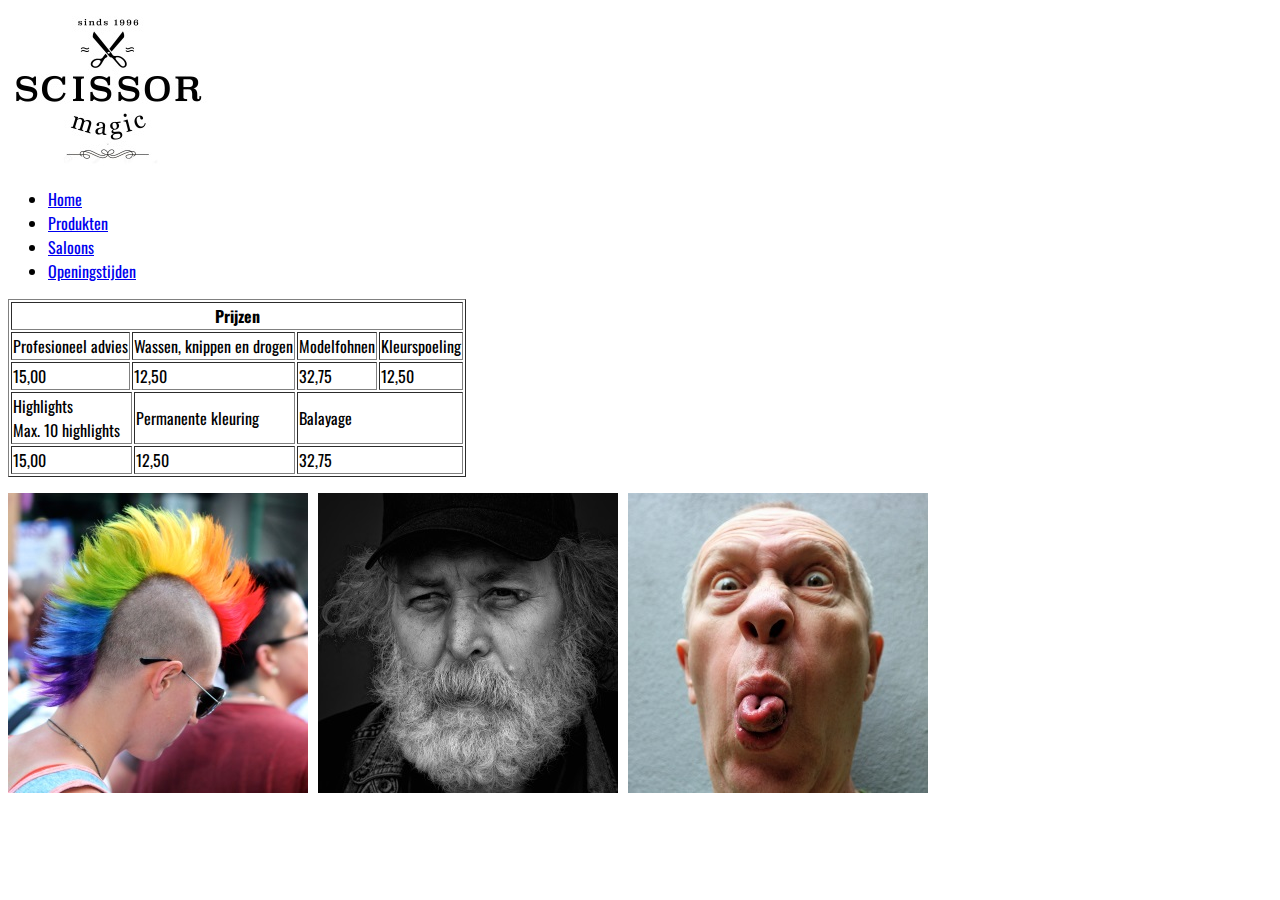
<file: index.html>
<!DOCTYPE html>
<html>
<head>
    <link href="https://fonts.googleapis.com/css?family=Oswald:300,700" rel="stylesheet">
    <link href="style.css" rel="stylesheet">
    <title>Scissor Magic</title>
</head>
<body>
<header>
    <img src="img/scissor-magic-logo.jpg" alt="Scissor Magic">
</header>
<nav>
    <ul>
        <li>
            <a href="index.html">Home</a>
        </li>
        <li>
            <a href="productenraw.html">Produkten</a>
        </li>
        <li>
            <a href="saloonsraw.html">Saloons</a>
        </li>
        <li>
            <a href="openingstijdenraw.html">Openingstijden</a>
        </li>
    </ul>
</nav>
<table border="1">
    <tr>
        <td colspan="7" style="text-align: center"><b>Prijzen</b></td>
    </tr>
    <tr>
        <td colspan="2">Profesioneel advies</td>
        <td colspan="3">Wassen, knippen en drogen</td>
        <td colspan="1">Modelfohnen</td>
        <td colspan="1">Kleurspoeling</td>
    </tr>
    <tr>
        <td colspan="2">15,00</td>
        <td colspan="3">12,50</td>
        <td colspan="1">32,75</td>
        <td colspan="1">12,50</td>
    </tr>
    <tr>
        <td colspan="3">Highlights<br>
            Max. 10 highlights
        </td>
        <td colspan="2">Permanente kleuring</td>
        <td colspan="2">Balayage</td>
    </tr>
    <tr>
        <td colspan="3">15,00</td>
        <td colspan="2">12,50</td>
        <td colspan="2">32,75</td>
    </tr>
</table>
<p></p>
<div id="contactcontainer">
    <div id="img1">
        <a href="catalogusraw.html">
            <img src="img/NYC_Dyke_March_2013_11.jpg" alt="rainbow punk">
        </a>
    </div>
    <div id="img2">
        <img src="img/man-person-black-and-white-people-hair-street-871244-pxhere.com.jpg" alt="old man">
    </div>
    <div id="img3">
        <img src="img/bald-man.jpg" alt="bald man">
    </div>
</div>
</body>
</html>
</file>
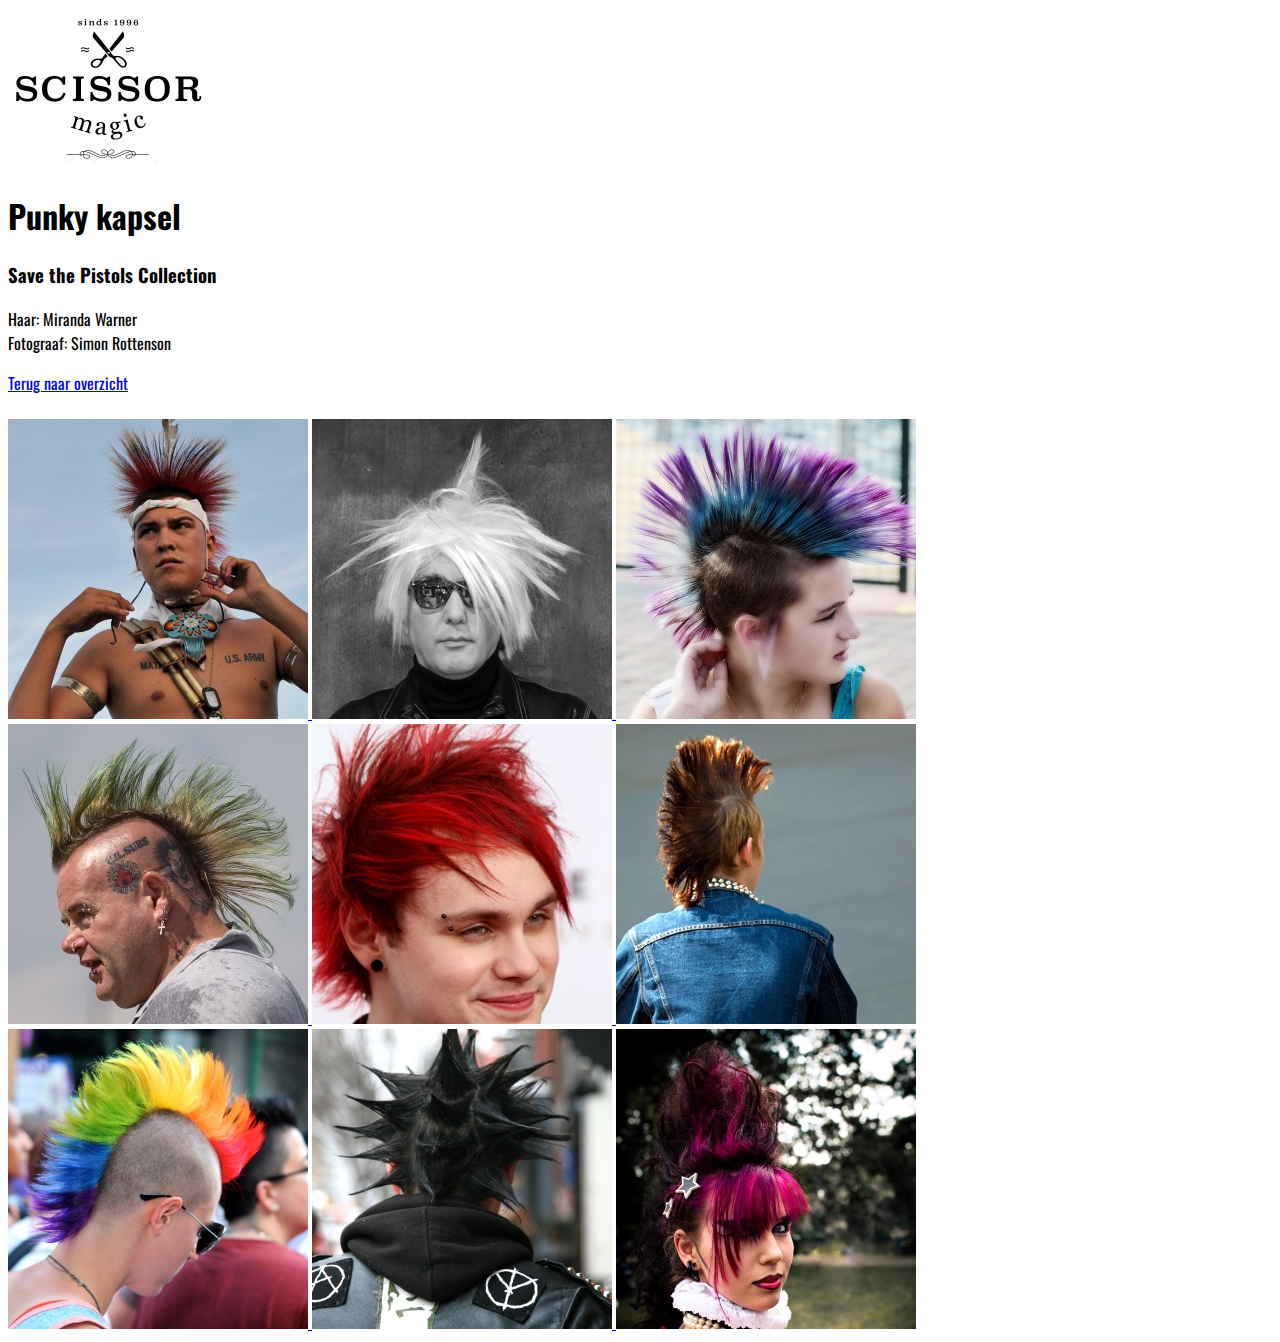
<file: catalogusraw.html>
<!DOCTYPE html>
<html>
<head>
    <link href="https://fonts.googleapis.com/css?family=Oswald:300,700" rel="stylesheet">
    <link href="style.css" rel="stylesheet">
    <title>Scissor Magic</title>
</head>
<body>
<header>
    <img src="img/scissor-magic-logo.jpg" alt="Scissor Magic">
</header>
<h1>Punky kapsel</h1>
<h3>Save the Pistols Collection</h3>
<p>
    Haar: Miranda Warner<br>
    Fotograaf: Simon Rottenson
</p>
<nav>
    <a href="index.html">Terug naar overzicht</a>
</nav>
<br>
<section>
    <a href="style%201.html">
    <img src="img/catalogus/090802-F-5342S-642.JPG" alt="style 1">
    </a>
    <a href="style%202.html">
    <img src="img/catalogus/Genco_Gulan_as_Andy.jpg" alt="style 2">
    </a>
    <a href="style%203.html">
    <img src="img/catalogus/girl-hair-flower-purple-fur-portrait-1018724-pxhere.com.jpg" alt="style 3">
    </a>
    <br>
    <a href="style%204.html">
    <img src="img/catalogus/man-rock-person-music-hair-vintage-466350-pxhere.com.jpg" alt="style 4">
    </a>
    <a href="style%205.html">
    <img src="img/catalogus/Michael_Clifford_ARIA.jpg" alt="style 5">
    </a>
    <a href="style%206.html">
    <img src="img/catalogus/Mohawk_-_Millennium_Park.jpg" alt="style 6">
    </a>
    <a href="style%207.html">
    <br>
    <img src="img/catalogus/NYC_Dyke_March_2013_11.jpg" alt="style 7">
    </a>
    <a href="style%208.html">
    <img src="img/catalogus/pedestrian-hair-manhattan-nyc-clothing-black-589579-pxhere.com.jpg" alt="style 8">
    </a>
    <a href="style%209.html">
    <img src="img/catalogus/Picnic_Punk_III_-_Flickr_-_SoulStealer.co.uk.jpg" alt="style 9">
    </a>
</section>
</body>
</html>
</file>
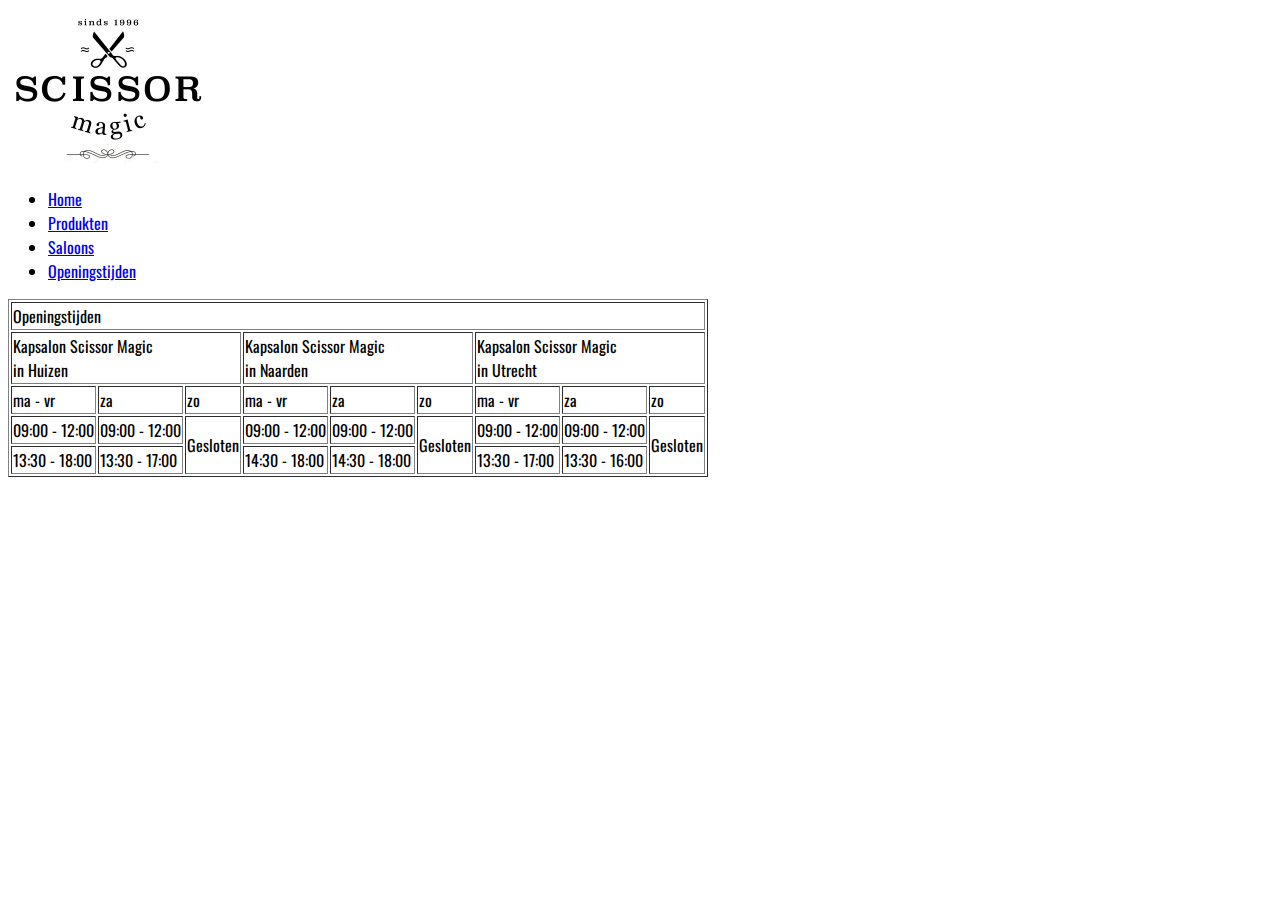
<file: openingstijdenraw.html>
<!DOCTYPE html>
<html>
<head>
    <link href="https://fonts.googleapis.com/css?family=Oswald:300,700" rel="stylesheet">
    <link href="style.css" rel="stylesheet">
    <title>Scissor Magic</title>
</head>
<body>
<header>
    <img src="img/scissor-magic-logo.jpg" alt="Scissor Magic">
</header>
<nav>
    <ul>
        <li>
            <a href="index.html">Home</a>
        </li>
        <li>
            <a href="productenraw.html">Produkten</a>
        </li>
        <li>
            <a href="saloonsraw.html">Saloons</a>
        </li>
        <li>
            <a href="openingstijdenraw.html">Openingstijden</a>
        </li>
    </ul>
</nav>
<section>
    <table border="1">
        <tr>
            <td colspan="15">Openingstijden</td>
        </tr>
        <tr>
            <td colspan="5">Kapsalon Scissor Magic<br>in Huizen</td>
            <td colspan="5">Kapsalon Scissor Magic<br>in Naarden</td>
            <td colspan="5">Kapsalon Scissor Magic<br>in Utrecht</td>
        </tr>
        <tr>
            <td colspan="2">ma - vr</td>
            <td colspan="2">za</td>
            <td>zo</td>
            <td colspan="2">ma - vr</td>
            <td colspan="2">za</td>
            <td>zo</td>
            <td colspan="2">ma - vr</td>
            <td colspan="2">za</td>
            <td>zo</td>
        </tr>
        <tr>
            <td colspan="2">09:00 - 12:00</td>
            <td colspan="2">09:00 - 12:00</td>
            <td rowspan="2">Gesloten</td>
            <td colspan="2">09:00 - 12:00</td>
            <td colspan="2">09:00 - 12:00</td>
            <td rowspan="2">Gesloten</td>
            <td colspan="2">09:00 - 12:00</td>
            <td colspan="2">09:00 - 12:00</td>
            <td rowspan="2">Gesloten</td>
        </tr>
        <tr>
            <td colspan="2">13:30 - 18:00</td>
            <td colspan="2">13:30 - 17:00</td>
            <td colspan="2">14:30 - 18:00</td>
            <td colspan="2">14:30 - 18:00</td>
            <td colspan="2">13:30 - 17:00</td>
            <td colspan="2">13:30 - 16:00</td>
        </tr>
    </table>
</section>
</body>
</html>
</file>
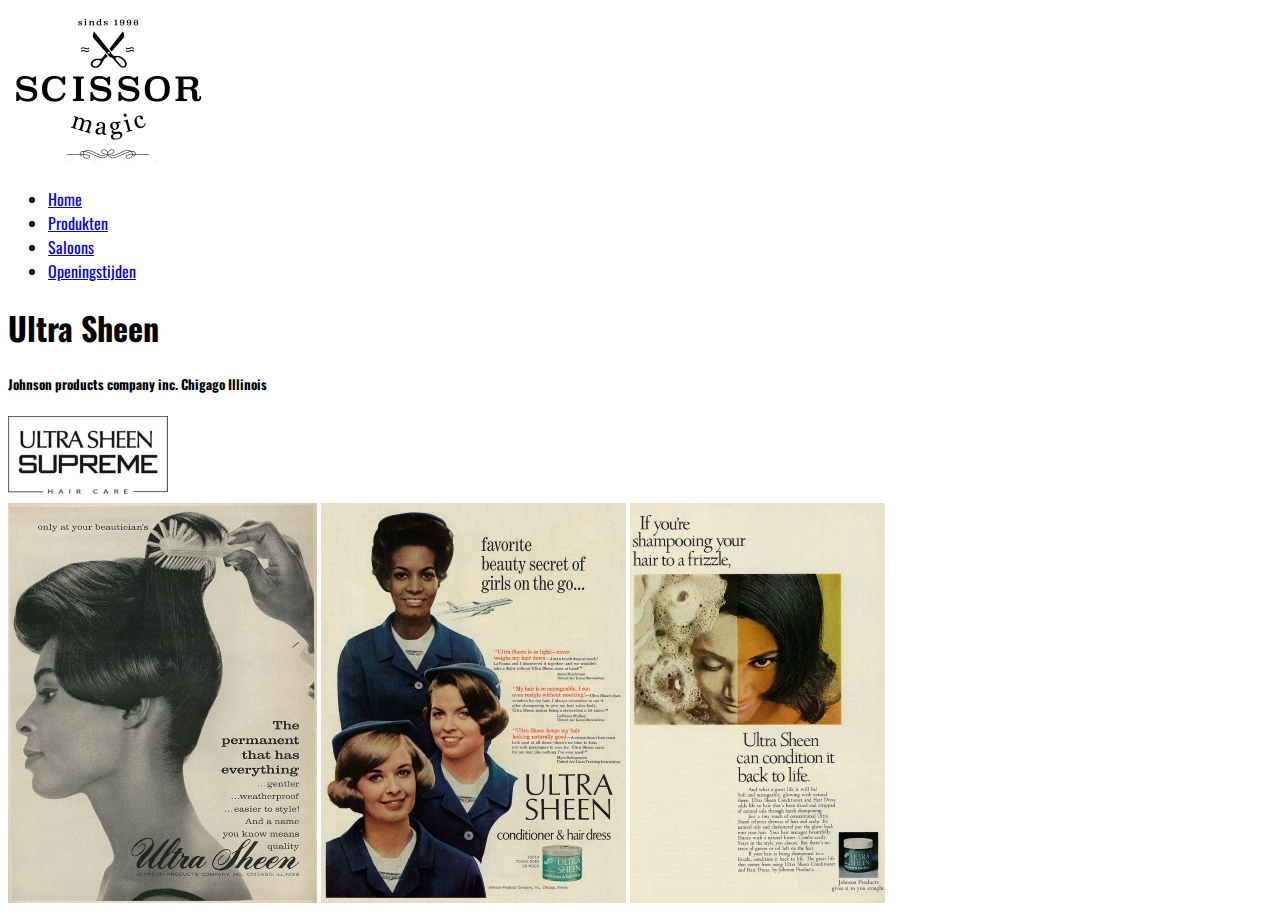
<file: productenraw.html>
<!DOCTYPE html>
<html>
<head>
    <link href="https://fonts.googleapis.com/css?family=Oswald:300,700" rel="stylesheet">
    <link href="style.css" rel="stylesheet">
    <title>Scissor Magic</title>
</head>
<body>
<header>
    <img src="img/scissor-magic-logo.jpg" alt="Scissor Magic">
</header>
<nav>
    <ul>
        <li>
            <a href="index.html">Home</a>
        </li>
        <li>
            <a href="productenraw.html">Produkten</a>
        </li>
        <li>
            <a href="saloonsraw.html">Saloons</a>
        </li>
        <li>
            <a href="openingstijdenraw.html">Openingstijden</a>
        </li>
    </ul>
</nav>
<section>
    <h1>Ultra Sheen</h1>
    <h5>Johnson products company inc. Chigago Illinois</h5>
</section>
<p></p>
<section>
    <img src="img/producten/ultra-sheen-logo.jpg" alt="Ultra Sheen">
    <br>
    <img class="resize" src="img/producten/10628064813_802f57ffb9_b.jpg" alt="hair">
    <img class="resize" src="img/producten/ultra_sheen_03.jpg" alt="hair">
    <img class="resize" src="img/producten/ultra_sheen_04.jpg" alt="hair">
</section>
</body>
</html>
</file>
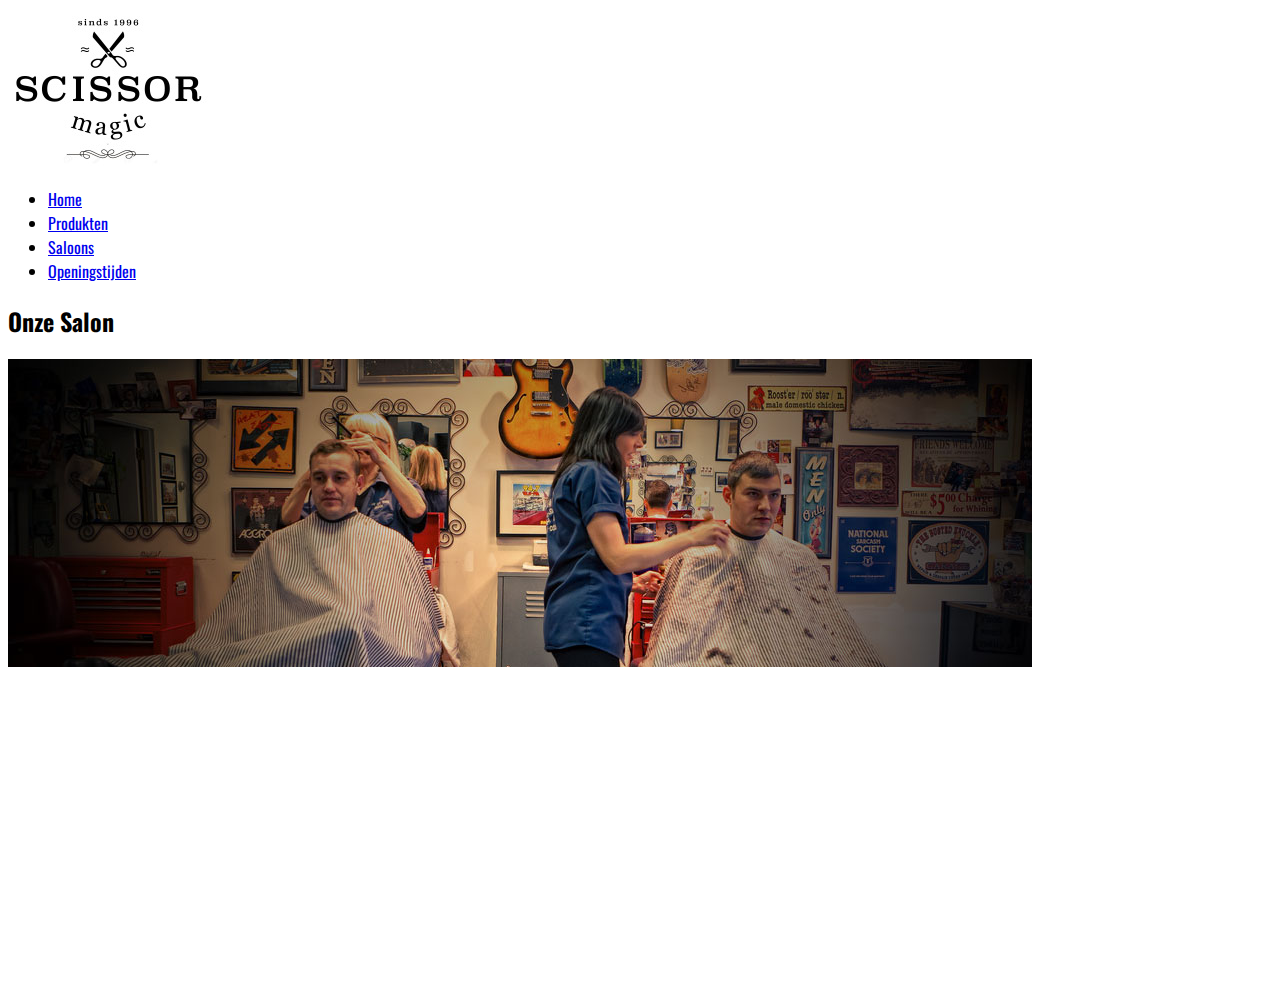
<file: saloonsraw.html>
<!DOCTYPE html>
<html>
<head>
    <link href="https://fonts.googleapis.com/css?family=Oswald:300,700" rel="stylesheet">
    <link href="style.css" rel="stylesheet">
    <title>Scissor Magic</title>
</head>
<body>
<header>
    <img src="img/scissor-magic-logo.jpg" alt="Scissor Magic">
</header>
<nav>
    <ul>
        <li>
            <a href="index.html">Home</a>
        </li>
        <li>
            <a href="productenraw.html">Produkten</a>
        </li>
        <li>
            <a href="saloonsraw.html">Saloons</a>
        </li>
        <li>
            <a href="openingstijdenraw.html">Openingstijden</a>
        </li>
    </ul>
</nav>
<section>
    <h2>Onze Salon</h2>
    <p></p>
    <img src="img/barbershop_header.jpg" alt="Barber Shop">
    <br>
    <iframe src="https://www.google.com/maps/embed?pb=!1m18!1m12!1m3!1d78029.87144859652!2d5.25093
    97171057595!3d52.32628170578507!2m3!1f0!2f0!3f0!3m2!1i1024!2i768!4f13.1!3m3!1m2!1s0x47c63f4cd0
    845aa7%3A0x3eabeb0ab33985cd!2sHair+Salon+%26+Shop!5e0!3m2!1sen!2sus!4v1544780632406"
            width="1024" height="308" frameborder="0" style="border:0" allowfullscreen></iframe>
</section>
</body>
</html>
</file>
<file: style.css>
body{
    font-family: 'Oswald', sans-serif;
}

div#contactcontainer {
    max-width: 920px;
    display: grid;
    grid-column-gap: 10px;
    grid-row-gap: 10px;
    background-color: white;

}

@media all {
    div#img1{
        width: 300px;
        grid-row: 1;
        grid-column: 1;
    }
    div#img2{
        width: 300px;
        grid-row: 2;
        grid-column: 1;
    }
    div#img3{
        width: 300px;
        grid-row: 3;
        grid-column: 1;
    }

}

@media all and (min-width: 550px) {
    div#img1{
        height: 300px;
        grid-row: 1;
        grid-column: 1;
    }
    div#img2{
        height: 300px;
        grid-row: 1;
        grid-column: 2;
    }
    div#img3{
        height: 300px;
        grid-row: 1;
        grid-column: 3;
    }
}
</file>
